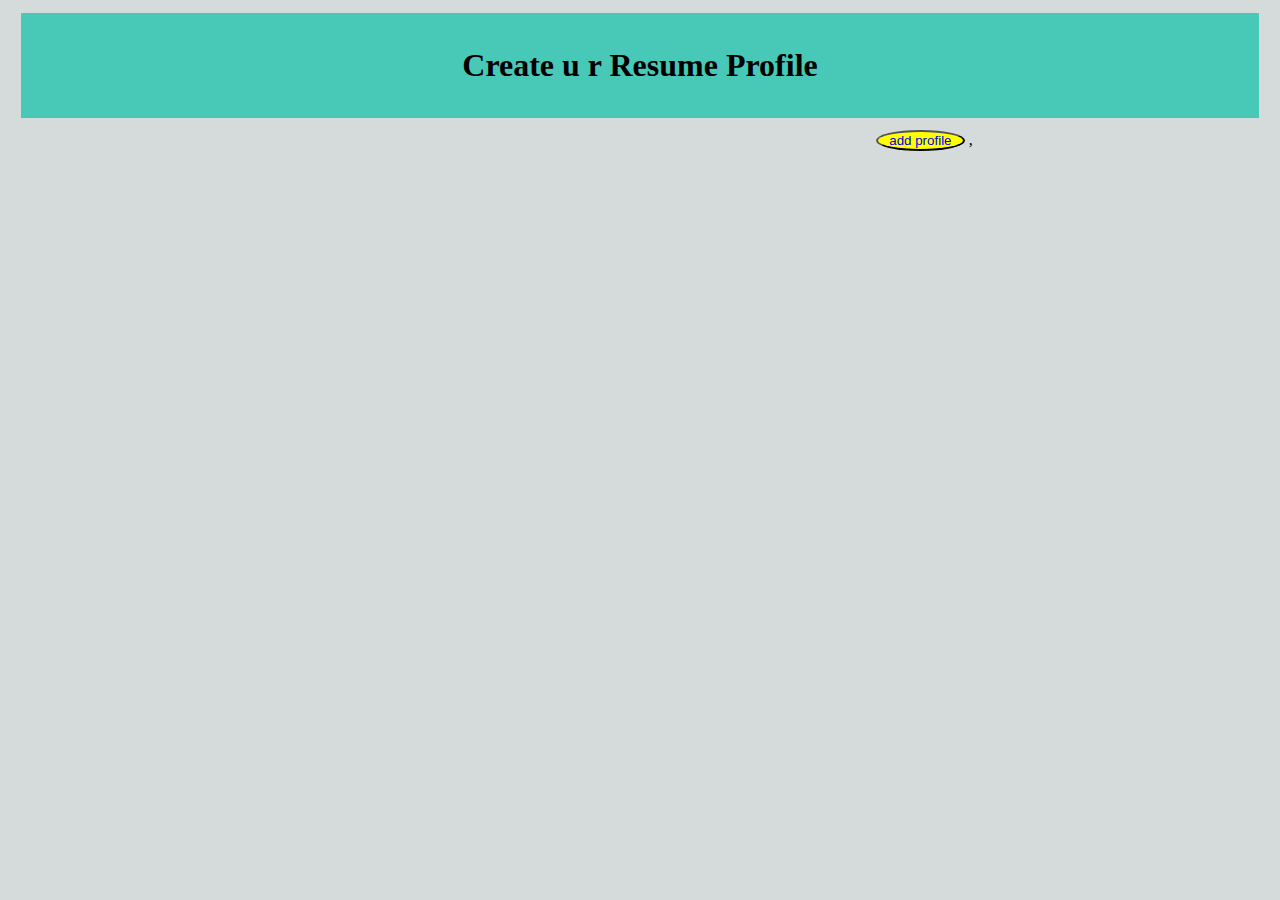
<file: index.html>
<!DOCTYPE html>
<html>
<head>
	<title>::Resume Builder</title>
	<link rel="stylesheet" type="text/css" href="form.css">
	<link rel="apple-touch-icon" sizes="57x57" href="icons/apple-icon-57x57.png">
<link rel="apple-touch-icon" sizes="60x60" href="icons/apple-icon-60x60.png">
<link rel="apple-touch-icon" sizes="72x72" href="icons/apple-icon-72x72.png">
<link rel="apple-touch-icon" sizes="76x76" href="icons/apple-icon-76x76.png">
<link rel="apple-touch-icon" sizes="114x114" href="icons/apple-icon-114x114.png">
<link rel="apple-touch-icon" sizes="120x120" href="icons/apple-icon-120x120.png">
<link rel="apple-touch-icon" sizes="144x144" href="icons/apple-icon-144x144.png">
<link rel="apple-touch-icon" sizes="152x152" href="icons/apple-icon-152x152.png">
<link rel="apple-touch-icon" sizes="180x180" href="icons/apple-icon-180x180.png">
<link rel="icon" type="image/png" sizes="192x192"  href="icons/android-icon-192x192.png">
<link rel="icon" type="image/png" sizes="32x32" href="icons/favicon-32x32.png">
<link rel="icon" type="image/png" sizes="96x96" href="icons/favicon-96x96.png">
<link rel="icon" type="image/png" sizes="16x16" href="icons/favicon-16x16.png">
<link rel="manifest" href="icons/manifest.json">
<meta name="msapplication-TileColor" content="#ffffff">
<meta name="msapplication-TileImage" content="/ms-icon-144x144.png">
<meta name="theme-color" content="#ffffff">
</head>
<body id="main">
	<header>
		<H1>Create u r Resume Profile</H1>
	</header>
	<button><a href="form.html">add profile</a></button>


</body>
</html>,
<script type="text/javascript" src="./js/sw.register.js"></script>
<script type="text/javascript">
	var indexedDB=window.indexedDB || window.mozIndexedDB || window.webkitIndexedBD || window.msIndexedDB;
    indexedDB ? console.log("success") : console.log("error");
    var open;
    var result;
    var store;
    var tx;
    var request = indexedDB.open("database",1);
     request.onupgradeneeded = function (e){
     	open = e.target.result;
     	store = open.createObjectStore("resumedata",{keyPath:"name"});

     } 
     request.onerror=function(e){
     	console.log("error"+e);
     }

     request.onsuccess = function(e){
     	open = e.target.result;
     	tx = open.transaction("resumedata","readwrite");
     	store = tx.objectStore("resumedata");
     	var info=store.getAll();
     	info.onsuccess=function(data){
     		console.log(data);
     		display(data.target.result);
     	}
     	}
     	var body=document.querySelector("#main");

     	function display(d){
     		for(i=0;i<d.length;i++){
     			var h3=document.createElement("h3");
     			h3.innerHTML=d[i].name;
     			body.append(h3);
     			var a=document.createElement("a");
     			a.classList.add("profile");
     			a.setAttribute("href","resume.html?"+d[i].name);
     			a.append(h3);
     			body.append(a);

     		}
     	}
     	
</script>
</file>
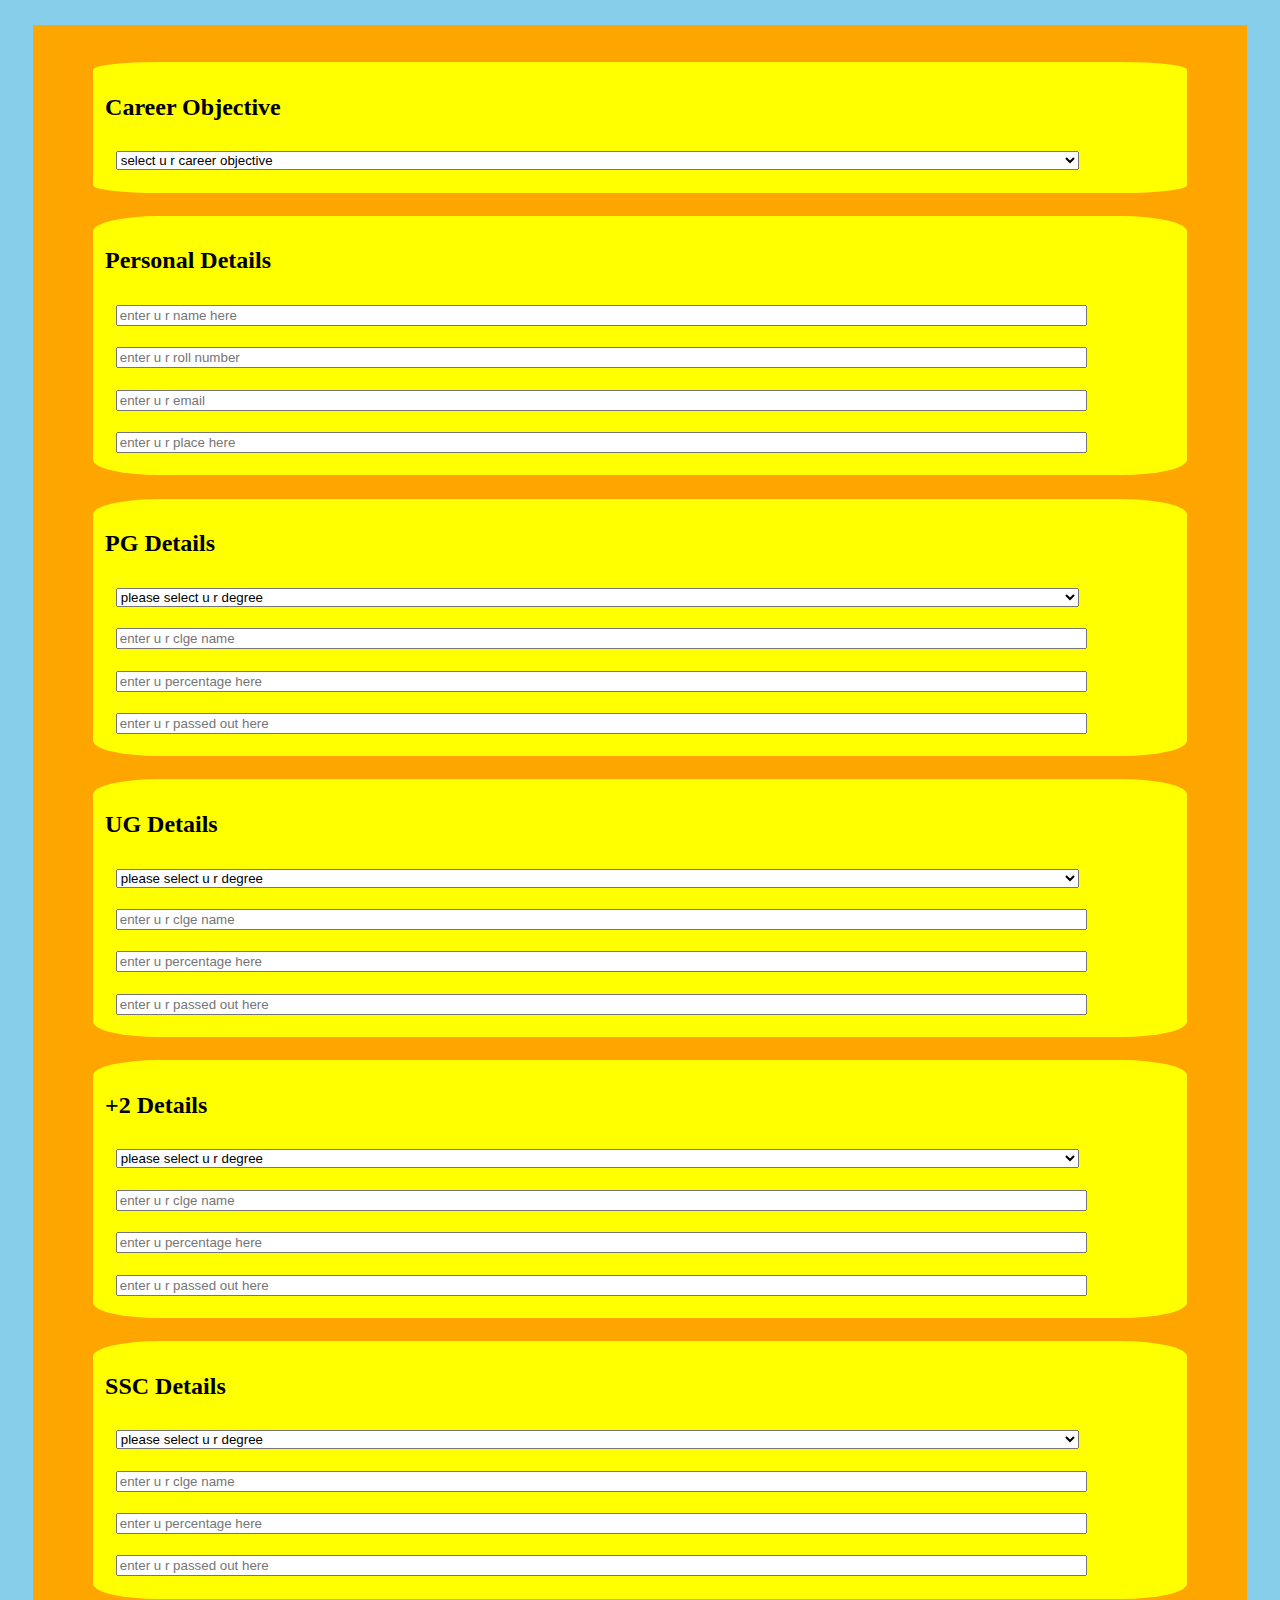
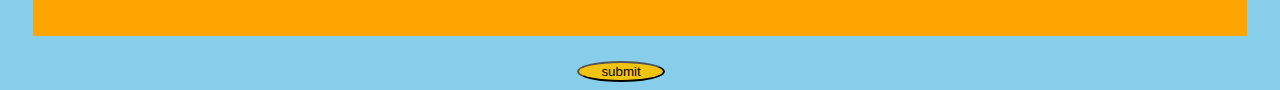
<file: form.html>
<!DOCTYPE html>
<html>
<head>
	<title>:resume builder::</title>
	<link rel="stylesheet" type="text/css" href="form.css">
</head>
<body id="form">
	<div class="main">
		<div class="sub">
			<h2>Career Objective</h2>
			<select name="career" id="career">
				<option>select u r career objective</option>
				<option>i want seek a position in  reptuted company to explore my skills</option>
				<option> i want to attain a position to eplore my technical skills for the benefits of organisation</option>
			</select>
			
		</div>
		<div class="sub 1">
			<h2>Personal Details</h2>
			<input type="text" name="name" id="name" placeholder="enter u r name here"><br>
			<input type="number" name="roll" id="roll" placeholder="enter u r roll number"><br>
			<input type="email" name="email" id="email" placeholder="enter u r email"><br>
			<input type="text"  name="place" id="place" placeholder="enter u r place here">
		</div>
		<div class="sub 1">
			<h2>PG Details</h2>
			<select name="pgdegree" id="pgdegree">
			<option>please select u r degree</option>
			<option>MS</option>
			<option>M.tech</option>
			<option>MBA</option>
			<option>MCA</option>
			<option>MD</option>
			</select><br>
			<input type="text" name="pginstitute" id="pgins" placeholder="enter u r clge name"><br>
			<input type="text" name="pgper" id="pgper" placeholder="enter u percentage here "><br>
			<input type="text" name="pgyop" id="pgyop" placeholder="enter u r passed out here">			
		</div>
		<div class="sub 1">
			<h2>UG Details</h2>
			<select name="ugdegree" id="ugdegree">
			<option>please select u r degree</option>
			<option>B.tech</option>
			<option>Degree</option>
			<option>B.com</option>
			<option>B.scc</option>
			<option>LLb</option>
			</select><br>
			<input type="text" name="uginstitute" id="ugins" placeholder="enter u r clge name"><br>
			<input type="text" name="ugper" id="ugper" placeholder="enter u percentage here "><br>
			<input type="text" name="ugyop" id="ugyop" placeholder="enter u r passed out here">			
			
		</div>
		<div class="sub 1">
			<h2>+2 Details</h2>
			<select name="inter" id="inter">
			<option>please select u r degree</option>
			<option>MPC</option>
			<option>BiPC</option>
			<option>POLYTECHNIC</option>
			<option>CA</option>
			</select><br>
			<input type="text" name="interinstitute" id="interins" placeholder="enter u r clge name"><br>
			<input type="text" name="interper" id="interper" placeholder="enter u percentage here "><br>
			<input type="text" name="interyop" id="interyop" placeholder="enter u r passed out here">			
		</div>
		<div class="sub 1">
			<h2>SSC Details</h2>
			<select name="ssc" id="ssc">
			<option>please select u r degree</option>
			<option>ssc</option>
			<option>cbse</option>
			</select><br>
			<input type="text" name="sscinstitute" id="sscins" placeholder="enter u r clge name"><br>
			<input type="text" name="sscper" id="sscper" placeholder="enter u percentage here "><br>
			<input type="text" name="sscyop" id="sscyop" placeholder="enter u r passed out here">			
			
		</div>
	</div>
	<button id="button" name="button" onclick="submit()">submit</button>


</body>
</html>
<script type="text/javascript">
	function submit(){
	var career=document.getElementById("career").value;
	var name=document.getElementById("name").value;
	var roll=document.getElementById("roll").value;
	var email=document.getElementById("email").value;
	var place=document.getElementById("place").value;

	var pgdegree=document.getElementById("pgdegree").value;
	var pgins=document.getElementById("pgins").value;
	var pgper=document.getElementById("pgper").value;
    var pgyop=document.getElementById("pgyop").value; 

    var ugdegree=document.getElementById("ugdegree").value;
	var ugins=document.getElementById("ugins").value;
	var ugper=document.getElementById("ugper").value;
    var ugyop=document.getElementById("ugyop").value;

    var inter=document.getElementById("inter").value;
	var interins=document.getElementById("interins").value;
	var interper=document.getElementById("interper").value;
    var interyop=document.getElementById("interyop").value;

    var ssc=document.getElementById("ssc").value;
	var sscins=document.getElementById("sscins").value;
	var sscper=document.getElementById("sscper").value;
    var sscyop=document.getElementById("sscyop").value;
    var indexedDB=window.indexedDB || window.mozIndexedDB || window.webkitIndexedBD || window.msIndexedDB;
    indexedDB ? console.log("success") : console.log("error");
    var open;
    var result;
    var store;
    var tx;
    var request = indexedDB.open("database",1);
     request.onupgradeneeded = function (e){
     	open = e.target.result;
     	store = open.createObjectStore("resumedata",{keyPath:"name"});

     } 
     request.onerror=function(e){
     	console.log("error"+e);
     }

     request.onsuccess = function(e){
     	open = e.target.result;
     	tx = open.transaction("resumedata","readwrite");
     	store = tx.objectStore("resumedata");
     	store.put({
     		car:career,
     		name:name,
     		rollno:roll,
     		mail:email,
     		native:place,
     		education:[
     		{
     			degree:pgdegree,
     			inst:pgins,
     			per:pgper,
     			yop:pgyop

     		},
     		{
     			degree:ugdegree,
     			inst:ugins,
     			per:ugper,
     			yop:ugyop

     		},
     		{
     			degree:inter,
     			inst:interins,
     			per:interper,
     			yop:interyop

     		},
     		{
     			degree:ssc,
     			inst:sscins,
     			per:sscper,
     			yop:sscyop
            }
     		
     		
     		








     		]
     	})
     	
  
     }
     window.open("index.html","_self");
 }
 </script>
</file>
<file: form.css>
#main{
	background: #D5DBDB;
	text-align: center;
}
header{
	background: #48C9B8;
	height: 10%;
	padding: 1%;
	margin:1%;
}
#main a{
	text-decoration: none;
	text-align: center;
}
#main button{
	background: yellow;
}

#form{
	background: skyblue;
}
.main{
	background-color: orange;
	margin: 2%;
	padding: 2%;
	display: flex;
	flex-direction: row;
	flex-wrap: wrap;
	justify-content: space-around;
	}
	.sub{
		width: 92%;
		background: yellow;
		margin:1%;
		padding:1%;
		border-radius: 6%;
	   }
	.sub1{
		width: 43%;
		background: white;
		margin:1%;
		padding:1%;
		border-radius: 10%;
	}
	input,select{
		width:90%;
		margin: 1%;
	}
	button{
		height: 7%;
		width: 7%;
		border-radius: 50%;
		background: #F1C40F;
		margin-left: 45%;
	}
	.profile{
		color:red;
	}
</file>
